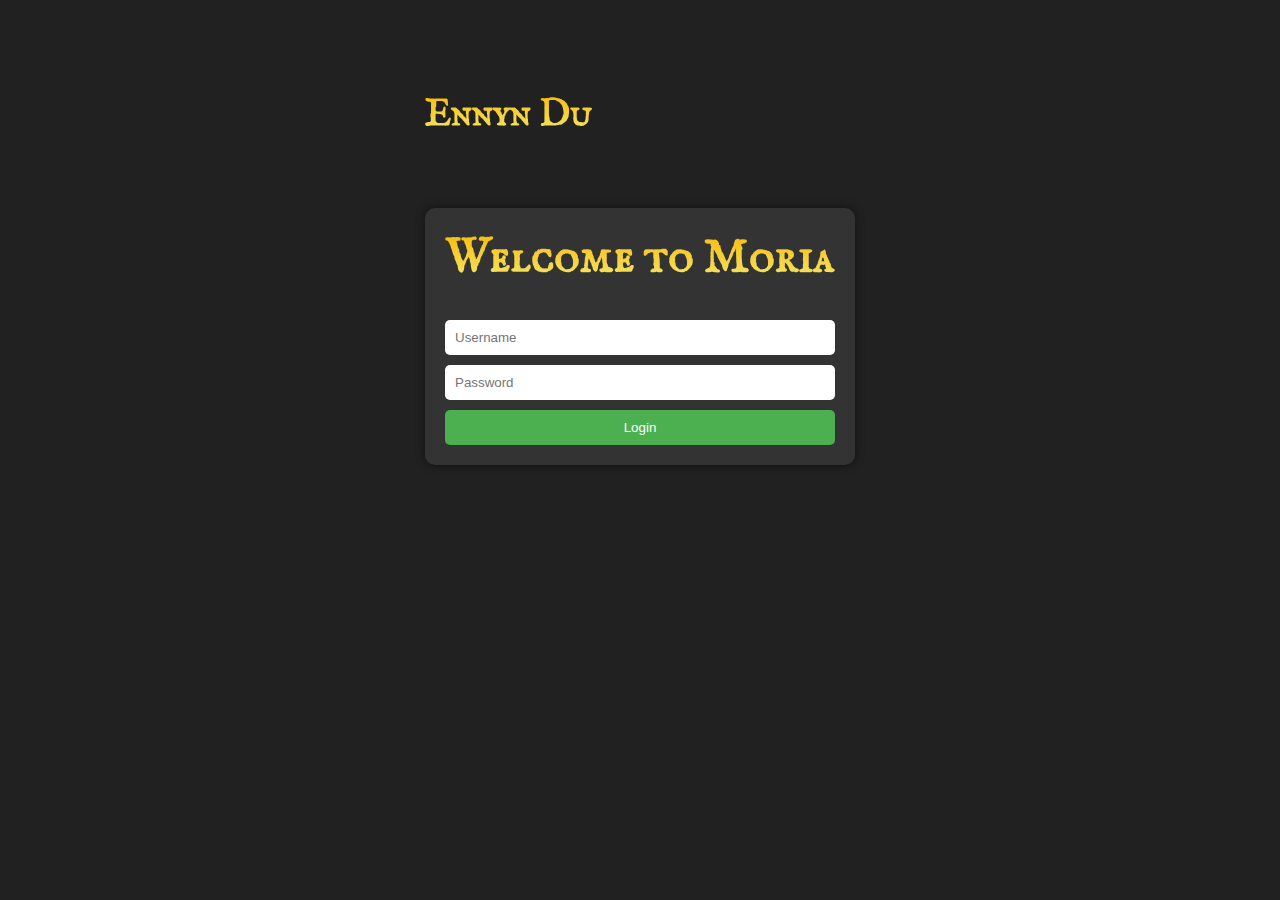
<file: index.html>
<!DOCTYPE html>
<html lang="en">

<head>
    <meta charset="UTF-8">
    <meta name="viewport" content="width=device-width, initial-scale=1.0">
    <title>Login Page</title>
    <link rel="stylesheet" href="./css/styles.css">
</head>

<body>
    <main>
        <audio src="./musik/speakFriend.mp3" autoplay loop>
        </audio>
        <div class="con">
            <h1>
                <div class="out"></div>
            </h1>
        </div>
        <div class="container">
            <div class="login-box">
                <h1>Welcome to Moria</h1>
                <form>
                    <input type="text" placeholder="Username" class="login">
                    <input type="password" placeholder="Password" class="psw">
                    <button type="submit" class="btn">Login</button>
                </form>
            </div>

        </div>
        <h1>
            <div class="out2"></div>
        </h1>
    </main>
    <script src="./js/index.js"></script>
</body>

</html>
</file>
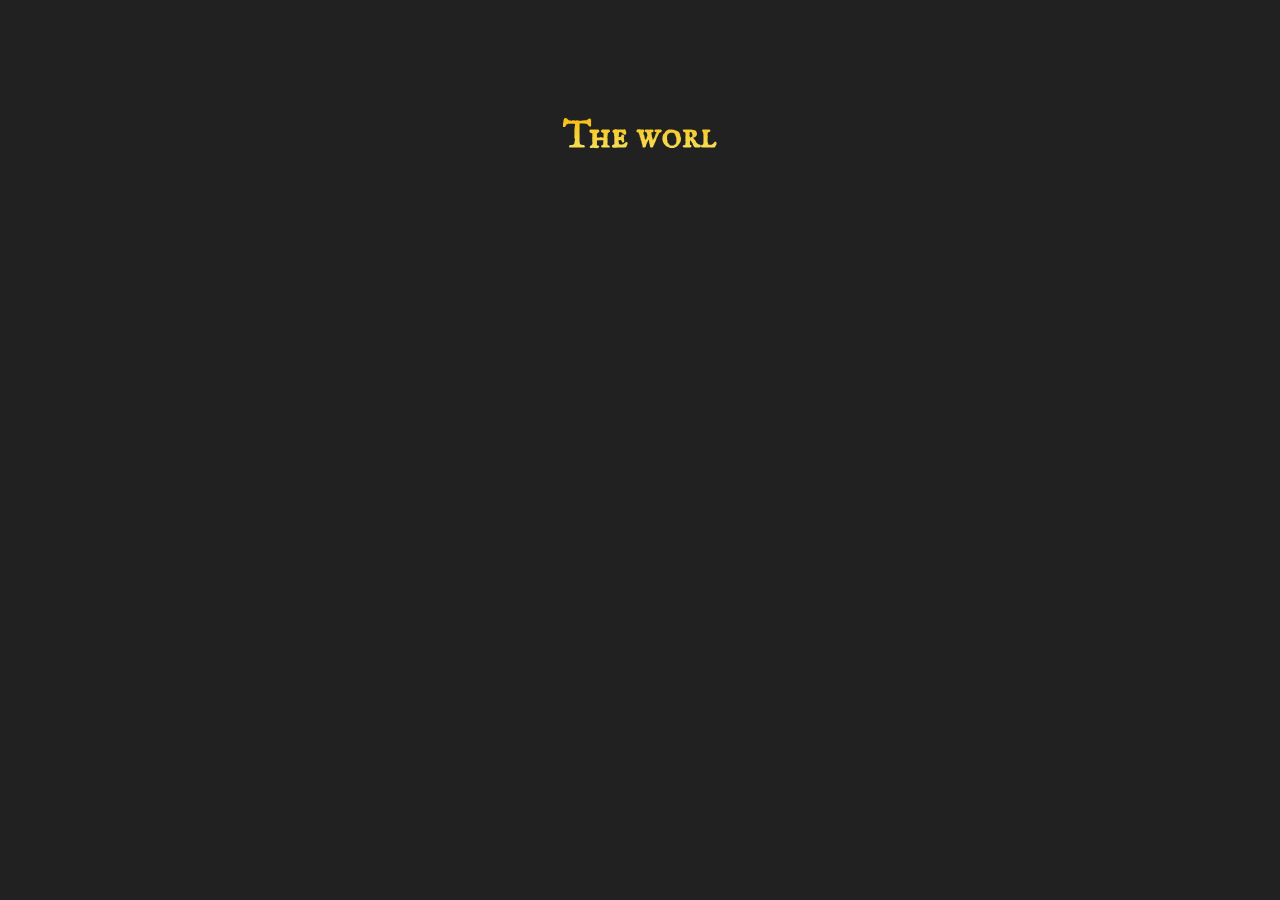
<file: welcome.html>
<!DOCTYPE html>
<html lang="en">
<head>
    <meta charset="UTF-8">
    <meta name="viewport" content="width=device-width, initial-scale=1.0">
    <title>Document</title>
    <link rel="stylesheet" href="./css/styles.css">
</head>
<body>
   <div class="con">
   </div> 
    <h1>
        <div class="out"></div>
    </h1>
    <audio src="./musik/09 Many Meetings.mp3" autoplay loop>
    </audio>
    <script src="./js/js2.js"></script>
</body>
</html>
</file>
<file: css/styles.css>
/* FONTS  macondo swash caps*/
/* im-fell-english-sc-regular - latin */
@font-face {
  font-display: swap; /* Check https://developer.mozilla.org/en-US/docs/Web/CSS/@font-face/font-display for other options. */
  font-family: "IM Fell English SC";
  font-style: normal;
  font-weight: 400;
  src: local(""),
    url("../fonts/im-fell-english-sc-v16-latin-regular.woff2") format("woff2"); /* Chrome 36+, Opera 23+, Firefox 39+, Safari 12+, iOS 10+ */
}

/**
	* 1. Globale Einstellungen für die gesamte Website
	*/

*,
*::before,
*::after {
  box-sizing: border-box;
}
html {
  scroll-behavior: smooth;
}
img,
video {
  max-width: 100%;
  height: auto;
}
figure,
blockquote {
  margin-right: 0;
  margin-left: 0;
}
h1,
h2,
h3,
h4,
h5,
h6,
p,
ul,
ol,
blockquote {
  margin-top: 0;
}

body {
  margin: 0 auto;
  padding: 0;
  font-family: IM Fell English SC;
  font-size: larger;
  background-color: #212121;
  color: #fff;
  margin-top: 7rem;
display: flex;
justify-content: center;
}

.container {
  position: relative;
  max-width: 100%;
  margin: 0 auto;
  margin-top: 6rem;
}
.con {
    position: absolute;
    top:10%;
    margin: 0 auto;
}

.login-box {
  font-size: x-large;
  background-color: #333;
  padding: 20px;
  border-radius: 10px;
  box-shadow: 0 0 10px rgba(0, 0, 0, 0.5);
}

h2,
h1 {
  margin-top: 0;
  text-align: center;
  background-color: #f3ec78;
  background-image: linear-gradient(#f8b700, #f3ec78);
  background-size: 100%;
  -webkit-background-clip: text;
  /* -moz-background-clip: text; */
  -webkit-text-fill-color: transparent;
  /* -moz-text-fill-color: transparent; */
}

form {
  display: flex;
  flex-direction: column;
}

input[type="text"],
input[type="password"] {
  margin-bottom: 10px;
  padding: 10px;
  border: none;
  border-radius: 5px;
}

button {
  padding: 10px;
  border: none;
  border-radius: 5px;
  background-color: #4caf50;
  color: #fff;
  cursor: pointer;
}

button:hover {
  background-color: #45a049;
}

.out {
  white-space: pre-line;
}
</file>
